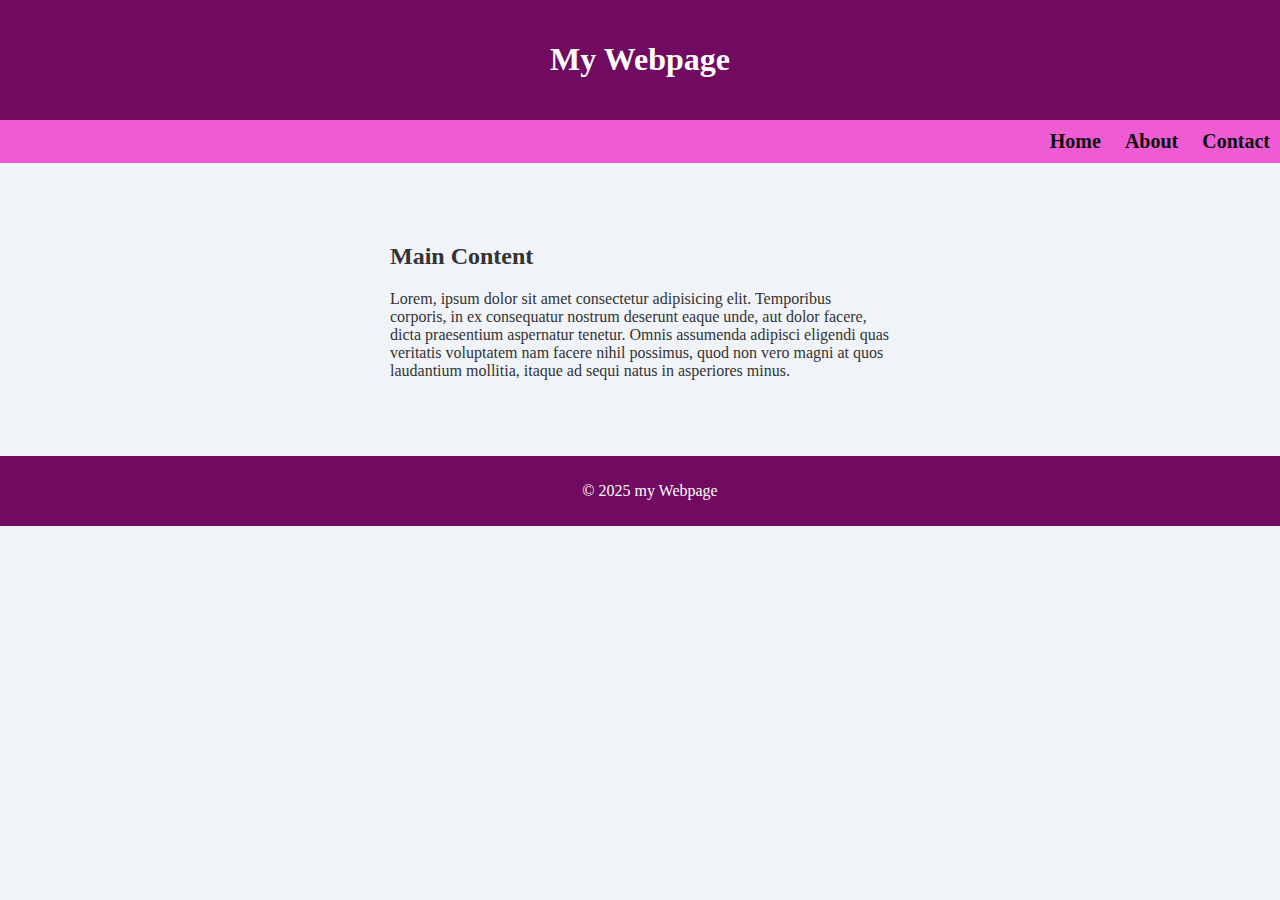
<file: index.html>
<!DOCTYPE html>
<html>
<head>
    <meta charset="UTF-8" />
    <title>Webpage</title>
    <link rel="stylesheet" href="Style.css">
</head>
<body>
    <header>
        <h1> My Webpage</h1>
    </header>
    <nav>
        <ul>
            <li><a href="#">Home</a></li>
            <li><a href="#">About</a></li>
            <li><a href="#">Contact</a></li>
        </ul>
    </nav>
    <main>
        <h2>Main Content</h2>
        <p>Lorem, ipsum dolor sit amet consectetur adipisicing elit. Temporibus corporis, in ex consequatur nostrum deserunt eaque unde, aut dolor facere, dicta praesentium aspernatur tenetur. Omnis assumenda adipisci eligendi quas veritatis voluptatem nam facere nihil possimus, quod non vero magni at quos laudantium mollitia, itaque ad sequi natus in asperiores minus.</p>
    </main>
    <footer>
        <p>&copy; 2025 my Webpage</p>
    </footer>
</body>
</html>
</file>
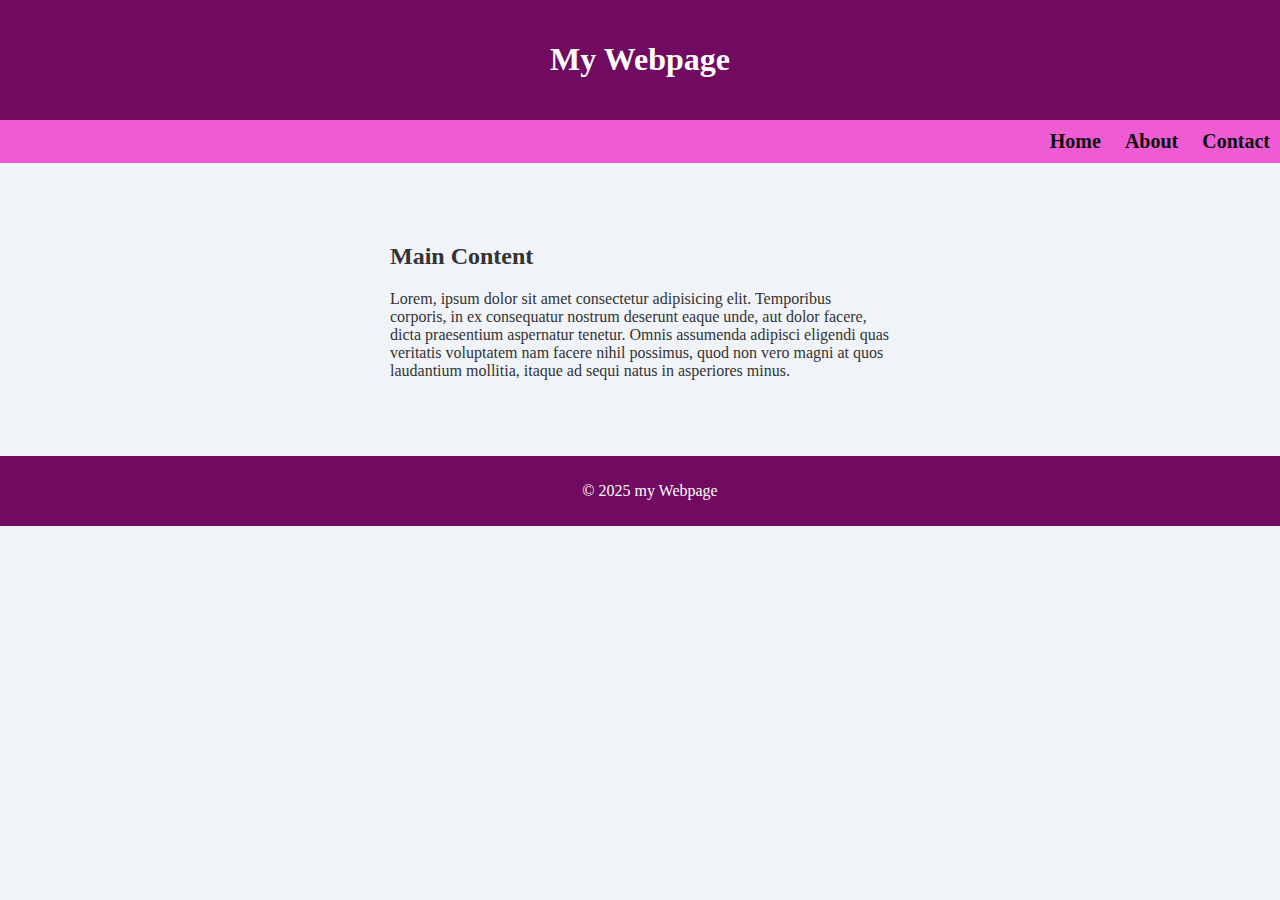
<file: index (1).html>
<!DOCTYPE html>
<html>
<head>
    <meta charset="UTF-8" />
    <title>Webpage</title>
    <link rel="stylesheet" href="Style.css">
</head>
<body>
    <header>
        <h1> My Webpage</h1>
    </header>
    <nav>
        <ul>
            <li><a href="#">Home</a></li>
            <li><a href="#">About</a></li>
            <li><a href="#">Contact</a></li>
        </ul>
    </nav>
    <main>
        <h2>Main Content</h2>
        <p>Lorem, ipsum dolor sit amet consectetur adipisicing elit. Temporibus corporis, in ex consequatur nostrum deserunt eaque unde, aut dolor facere, dicta praesentium aspernatur tenetur. Omnis assumenda adipisci eligendi quas veritatis voluptatem nam facere nihil possimus, quod non vero magni at quos laudantium mollitia, itaque ad sequi natus in asperiores minus.</p>
    </main>
    <footer>
        <p>&copy; 2025 my Webpage</p>
    </footer>
</body>
</html>
</file>
<file: Style.css>
body {
    margin: 0;
    font-family: 'Segoe UI','Times New Roman';
    background-color: #f0f4f8;
    color: #333;
}

header {
    background-color: #710a60;
    color: white;
    padding: 20px;
    text-align: center;
}

nav {
    text-align: right; 
    padding: 10px;
    background-color: #ee5bd5;
}

nav ul {
    list-style-type: none; 
    margin: 0;
    padding: 0;
    display: inline-block; 
}

nav li {
    display: inline; 
    margin-left: 20px;
    font-size: 20px;
}

nav a {
    text-decoration: none;
    color: #0a0a0a; 
    font-weight: bold;
}

main {
    padding: 60px;
    max-width: 500px;
    margin: auto;
}

footer {
    background-color: #710a60;
    color: white;
    text-align: center;
    padding: 10px;
    position: relative;
    bottom: 0;
    width: 100%;
}

@media (max-width: 600px) {
    nav ul {
        flex-direction: column;
    }

    nav li {
        margin: 0;
    }
}
</file>
